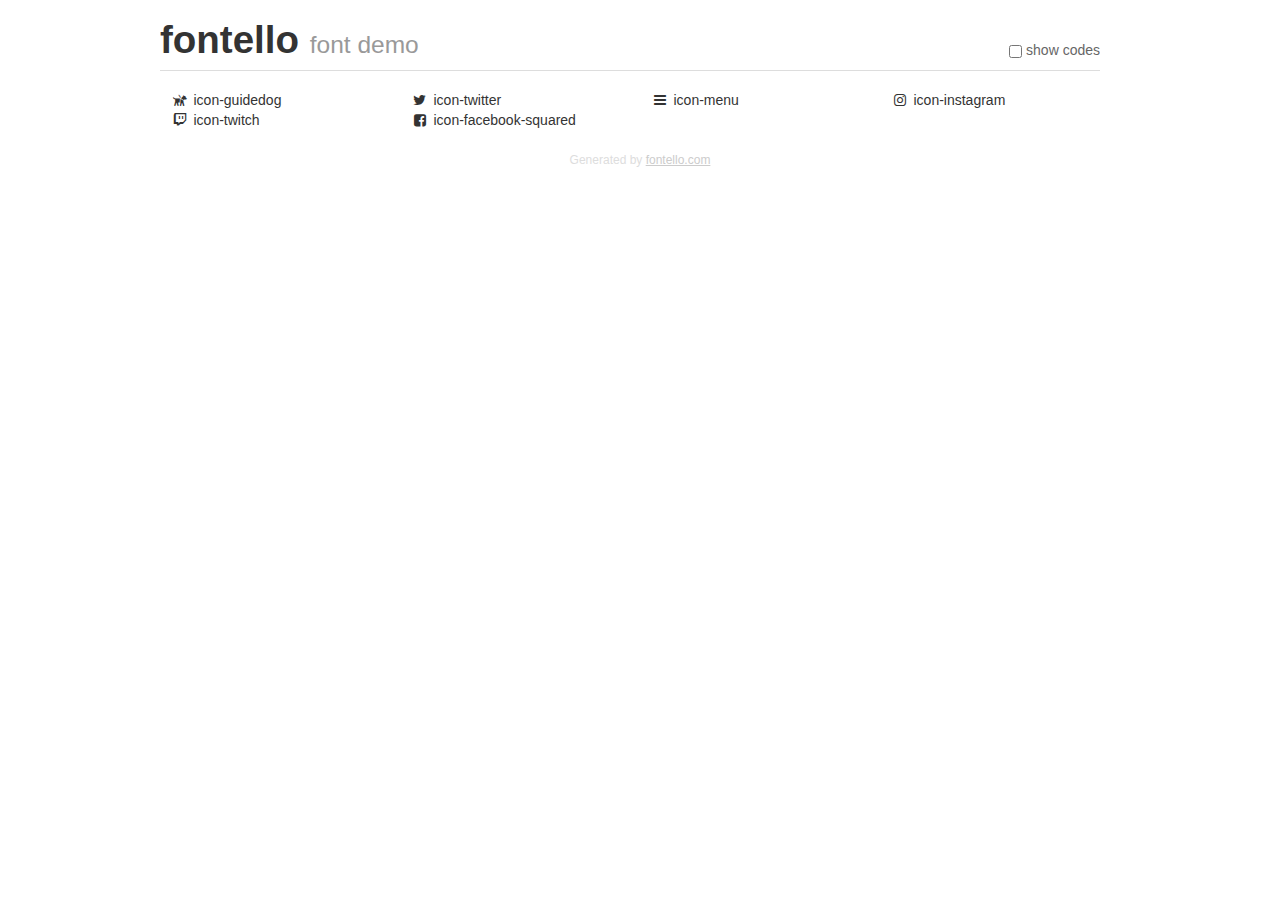
<file: fontello-793ec6ca/demo.html>
<!DOCTYPE html>
<html>
  <head>
  <!--[if lt IE 9]><script language="javascript" type="text/javascript" src="//html5shim.googlecode.com/svn/trunk/html5.js"></script><![endif]-->
  <meta charset="UTF-8">
  <style>
    html {
      font-size: 100%;
      -webkit-text-size-adjust: 100%;
      -ms-text-size-adjust: 100%;
    }
    a:focus {
      outline: thin dotted #333;
      outline: 5px auto -webkit-focus-ring-color;
      outline-offset: -2px;
    }
    a:hover,
    a:active {
      outline: 0;
    }
    input {
      margin: 0;
      font-size: 100%;
      vertical-align: middle;
      *overflow: visible;
      line-height: normal;
    }
    input::-moz-focus-inner {
      padding: 0;
      border: 0;
    }
    body {
      margin: 0;
      font-family: "Helvetica Neue", Helvetica, Arial, sans-serif;
      font-size: 14px;
      line-height: 20px;
      color: #333;
      background-color: #fff;
    }
    a {
      color: #08c;
      text-decoration: none;
    }
    a:hover {
      color: #005580;
      text-decoration: underline;
    }
    .row {
      margin-left: -20px;
      *zoom: 1;
    }
    .row:before,
    .row:after {
      display: table;
      content: "";
      line-height: 0;
    }
    .row:after {
      clear: both;
    }
    .span3 {
      float: left;
      min-height: 1px;
      margin-left: 20px;
      width: 220px;
    }
    .container {
      width: 940px;
      margin-right: auto;
      margin-left: auto;
      *zoom: 1;
    }
    .container:before,
    .container:after {
      display: table;
      content: "";
      line-height: 0;
    }
    .container:after {
      clear: both;
    }
    small {
      font-size: 85%;
    }
    h1 {
      margin: 10px 0;
      font-family: inherit;
      font-weight: bold;
      line-height: 20px;
      color: inherit;
      text-rendering: optimizelegibility;
      line-height: 40px;
      font-size: 38.5px;
    }
    h1 small {
      font-weight: normal;
      line-height: 1;
      color: #999;
      font-size: 24.5px;
    }

    body {
      margin-top: 90px;
    }
    .header {
      position: fixed;
      top: 0;
      left: 50%;
      margin-left: -480px;
      background-color: #fff;
      border-bottom: 1px solid #ddd;
      padding-top: 10px;
      z-index: 10;
    }
    .footer {
      color: #ddd;
      font-size: 12px;
      text-align: center;
      margin-top: 20px;
    }
    .footer a {
      color: #ccc;
      text-decoration: underline;
    }
    .the-icons {
      font-size: 14px;
      line-height: 24px;
    }
    .switch {
      position: absolute;
      right: 0;
      bottom: 10px;
      color: #666;
    }
    .switch input {
      margin-right: 0.3em;
    }
    .codesOn .i-name {
      display: none;
    }
    .codesOn .i-code {
      display: inline;
    }
    .i-code {
      display: none;
    }
    @font-face {
      font-family: 'fontello';
      src: url('./font/fontello.eot?71849035');
      src: url('./font/fontello.eot?71849035#iefix') format('embedded-opentype'),
           url('./font/fontello.woff?71849035') format('woff'),
           url('./font/fontello.ttf?71849035') format('truetype'),
           url('./font/fontello.svg?71849035#fontello') format('svg');
      font-weight: normal;
      font-style: normal;
    }
    .demo-icon {
      font-family: "fontello";
      font-style: normal;
      font-weight: normal;
      speak: never;
     
      display: inline-block;
      text-decoration: inherit;
      width: 1em;
      margin-right: .2em;
      text-align: center;
      /* opacity: .8; */
     
      /* For safety - reset parent styles, that can break glyph codes*/
      font-variant: normal;
      text-transform: none;
     
      /* fix buttons height, for twitter bootstrap */
      line-height: 1em;
     
      /* Animation center compensation - margins should be symmetric */
      /* remove if not needed */
      margin-left: .2em;
     
      /* You can be more comfortable with increased icons size */
      /* font-size: 120%; */
     
      /* Font smoothing. That was taken from TWBS */
      -webkit-font-smoothing: antialiased;
      -moz-osx-font-smoothing: grayscale;
     
      /* Uncomment for 3D effect */
      /* text-shadow: 1px 1px 1px rgba(127, 127, 127, 0.3); */
    }
    </style>
    <link rel="stylesheet" href="css/animation.css"><!--[if IE 7]><link rel="stylesheet" href="css/" + font.fontname + "-ie7.css"><![endif]-->
    <script>
      function toggleCodes(on) {
        var obj = document.getElementById('icons');
      
        if (on) {
          obj.className += ' codesOn';
        } else {
          obj.className = obj.className.replace(' codesOn', '');
        }
      }
    </script>
  </head>
  <body>
    <div class="container header">
      <h1>fontello <small>font demo</small></h1>
      <label class="switch">
        <input type="checkbox" onclick="toggleCodes(this.checked)">show codes
      </label>
    </div>
    <div class="container" id="icons">
      <div class="row">
        <div class="span3" title="Code: 0xe800">
          <i class="demo-icon icon-guidedog">&#xe800;</i> <span class="i-name">icon-guidedog</span><span class="i-code">0xe800</span>
        </div>
        <div class="span3" title="Code: 0xf099">
          <i class="demo-icon icon-twitter">&#xf099;</i> <span class="i-name">icon-twitter</span><span class="i-code">0xf099</span>
        </div>
        <div class="span3" title="Code: 0xf0c9">
          <i class="demo-icon icon-menu">&#xf0c9;</i> <span class="i-name">icon-menu</span><span class="i-code">0xf0c9</span>
        </div>
        <div class="span3" title="Code: 0xf16d">
          <i class="demo-icon icon-instagram">&#xf16d;</i> <span class="i-name">icon-instagram</span><span class="i-code">0xf16d</span>
        </div>
      </div>
      <div class="row">
        <div class="span3" title="Code: 0xf1e8">
          <i class="demo-icon icon-twitch">&#xf1e8;</i> <span class="i-name">icon-twitch</span><span class="i-code">0xf1e8</span>
        </div>
        <div class="span3" title="Code: 0xf308">
          <i class="demo-icon icon-facebook-squared">&#xf308;</i> <span class="i-name">icon-facebook-squared</span><span class="i-code">0xf308</span>
        </div>
      </div>
    </div>
    <div class="container footer">Generated by <a href="https://fontello.com">fontello.com</a></div>
  </body>
</html>
</file>
<file: fontello-793ec6ca/css/animation.css>
/*
   Animation example, for spinners
*/
.animate-spin {
  -moz-animation: spin 2s infinite linear;
  -o-animation: spin 2s infinite linear;
  -webkit-animation: spin 2s infinite linear;
  animation: spin 2s infinite linear;
  display: inline-block;
}
@-moz-keyframes spin {
  0% {
    -moz-transform: rotate(0deg);
    -o-transform: rotate(0deg);
    -webkit-transform: rotate(0deg);
    transform: rotate(0deg);
  }

  100% {
    -moz-transform: rotate(359deg);
    -o-transform: rotate(359deg);
    -webkit-transform: rotate(359deg);
    transform: rotate(359deg);
  }
}
@-webkit-keyframes spin {
  0% {
    -moz-transform: rotate(0deg);
    -o-transform: rotate(0deg);
    -webkit-transform: rotate(0deg);
    transform: rotate(0deg);
  }

  100% {
    -moz-transform: rotate(359deg);
    -o-transform: rotate(359deg);
    -webkit-transform: rotate(359deg);
    transform: rotate(359deg);
  }
}
@-o-keyframes spin {
  0% {
    -moz-transform: rotate(0deg);
    -o-transform: rotate(0deg);
    -webkit-transform: rotate(0deg);
    transform: rotate(0deg);
  }

  100% {
    -moz-transform: rotate(359deg);
    -o-transform: rotate(359deg);
    -webkit-transform: rotate(359deg);
    transform: rotate(359deg);
  }
}
@-ms-keyframes spin {
  0% {
    -moz-transform: rotate(0deg);
    -o-transform: rotate(0deg);
    -webkit-transform: rotate(0deg);
    transform: rotate(0deg);
  }

  100% {
    -moz-transform: rotate(359deg);
    -o-transform: rotate(359deg);
    -webkit-transform: rotate(359deg);
    transform: rotate(359deg);
  }
}
@keyframes spin {
  0% {
    -moz-transform: rotate(0deg);
    -o-transform: rotate(0deg);
    -webkit-transform: rotate(0deg);
    transform: rotate(0deg);
  }

  100% {
    -moz-transform: rotate(359deg);
    -o-transform: rotate(359deg);
    -webkit-transform: rotate(359deg);
    transform: rotate(359deg);
  }
}
</file>
